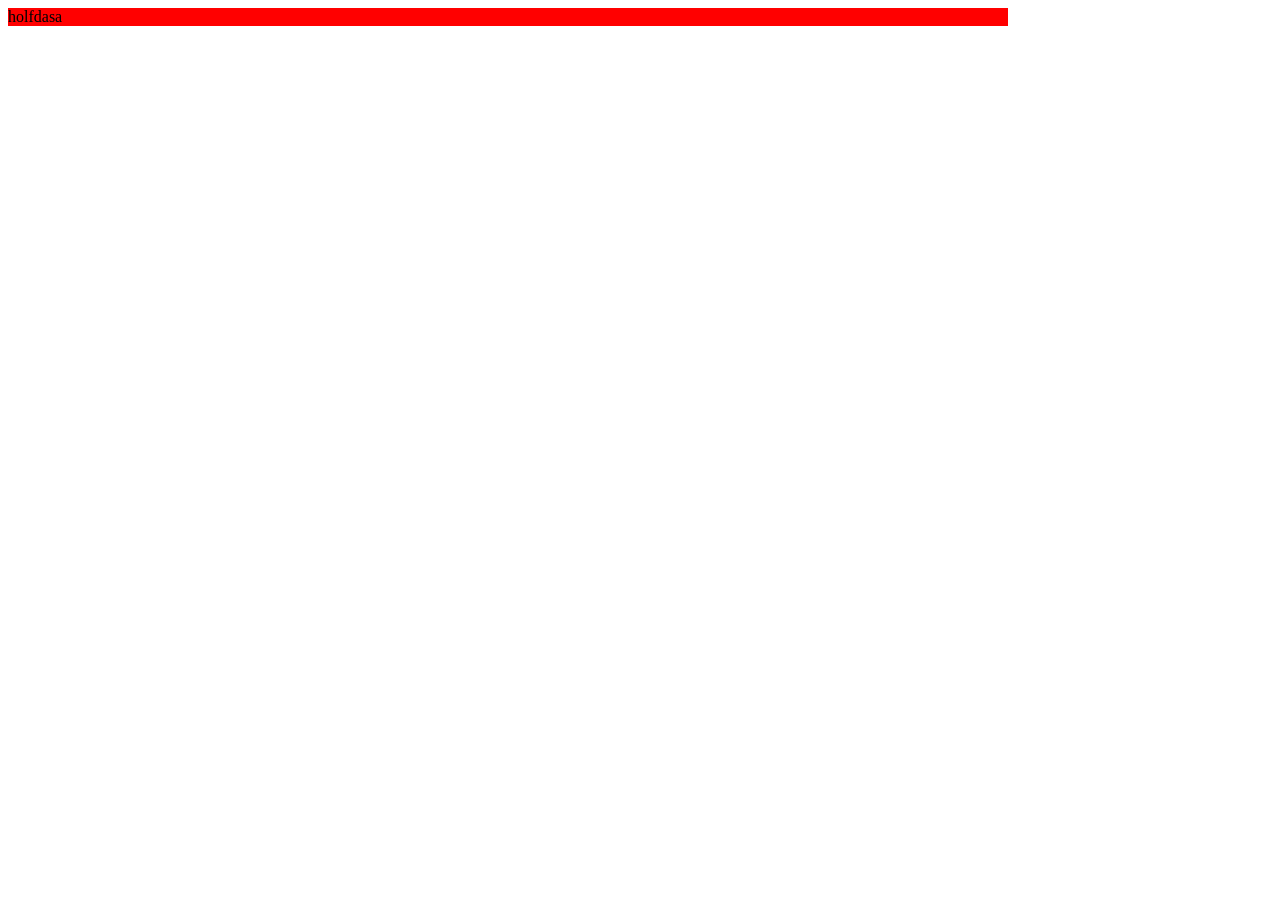
<file: probando.html>
<!doctype html>
<html lang="en">
  <head>
    <meta charset="UTF-8" />
    <meta name="viewport" content="width=device-width, initial-scale=1.0" />
    <title>Document</title>
  </head>
  <body>
    <div
      class="contenido"
      style="background-color: red; max-width: 1000px; width: 100%"
    >
      holfdasa
    </div>
  </body>
</html>
</file>
